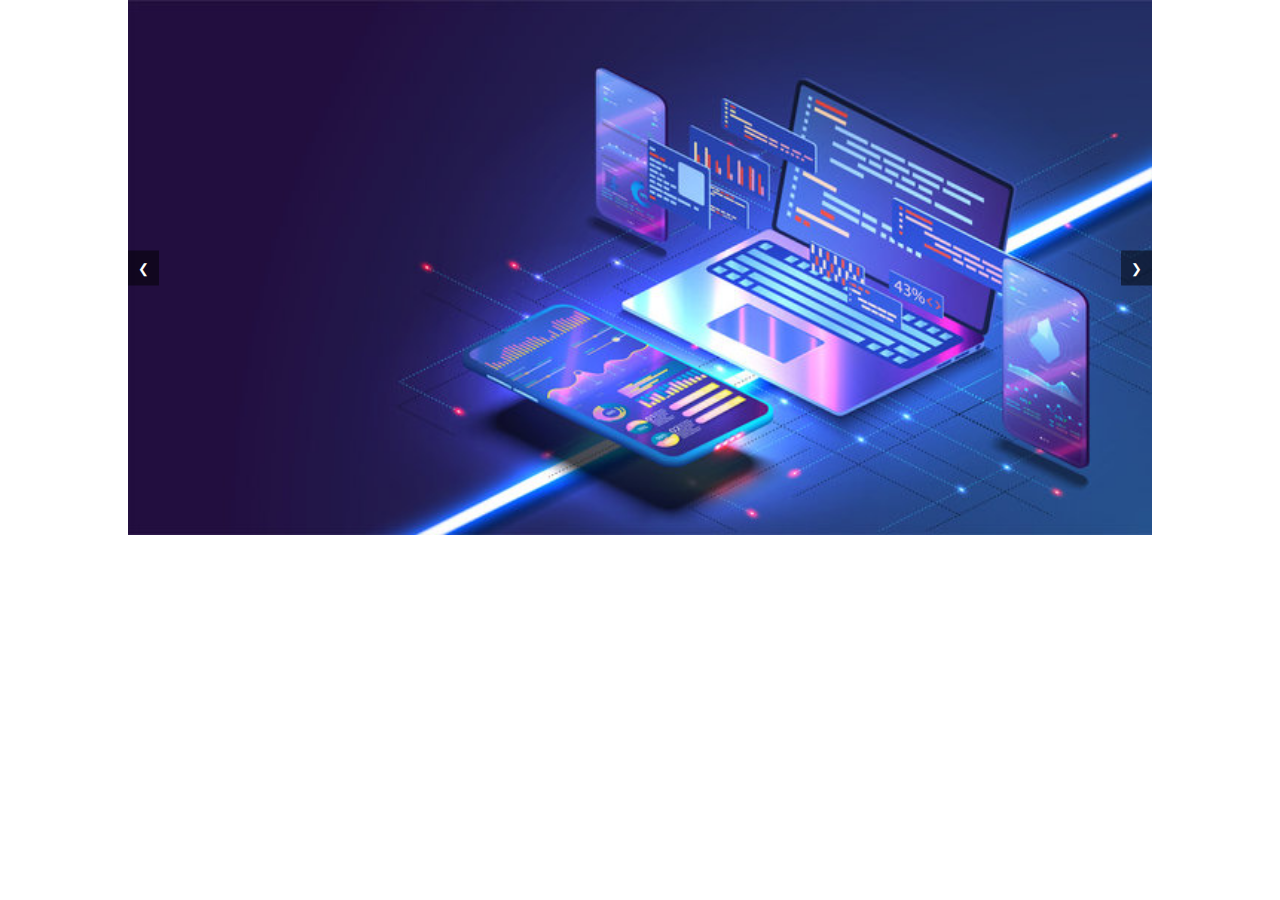
<file: Images Gallery CodeAlpha/index.html>
<!DOCTYPE html>
<html lang="en">
<head>
    <meta charset="UTF-8">
    <meta name="viewport" content="width=device-width, initial-scale=1.0">
    <title>Image Gallery</title>
    <link rel="stylesheet" href="style.css">
</head>
<body>

<div class="gallery-container">
    <div class="gallery">
        <img src="image1.png" class="gallery-image active" alt="Image 1">
        <img src="image2.png" class="gallery-image" alt="Image 2">
        <img src="image3.png" class="gallery-image" alt="Image 3">
        <img src="image4.png" class="gallery-image" alt="Image 4">
        <img src="image5.png" class="gallery-image" alt="Image 5">
        <img src="image6.png" class="gallery-image" alt="Image 6">
        <img src="image7.png" class="gallery-image" alt="Image 7">
    </div>
    <button class="prev" onclick="prevImage()">&#10094;</button>
    <button class="next" onclick="nextImage()">&#10095;</button>
</div>

<script src="script.js"></script>

</body>
</html>
</file>
<file: Images Gallery CodeAlpha/style.css>
* {
    box-sizing: border-box;
    margin: 0;
    padding: 0;
}

body {
    font-family: Arial, sans-serif;
}

.gallery-container {
    position: relative;
    max-width: 80%;
    margin: auto;
    overflow: hidden;
    
}

.gallery {
    display: flex;
    transition: transform 0.4s ease-in-out;
  
}

.gallery-image {
    min-width: 100%;
    display: none;
}

.gallery-image.active {
    display: block;
}

button {
    position: absolute;
    top: 50%;
    background-color: rgba(0, 0, 0, 0.5);
    color: white;
    border: none;
    padding: 10px;
    cursor: pointer;
    transform: translateY(-50%);
}

.prev {
    left: 0;
}

.next {
    right: 0;
}

button:hover {
    background-color: rgba(0, 0, 0, 0.8);
}
</file>
